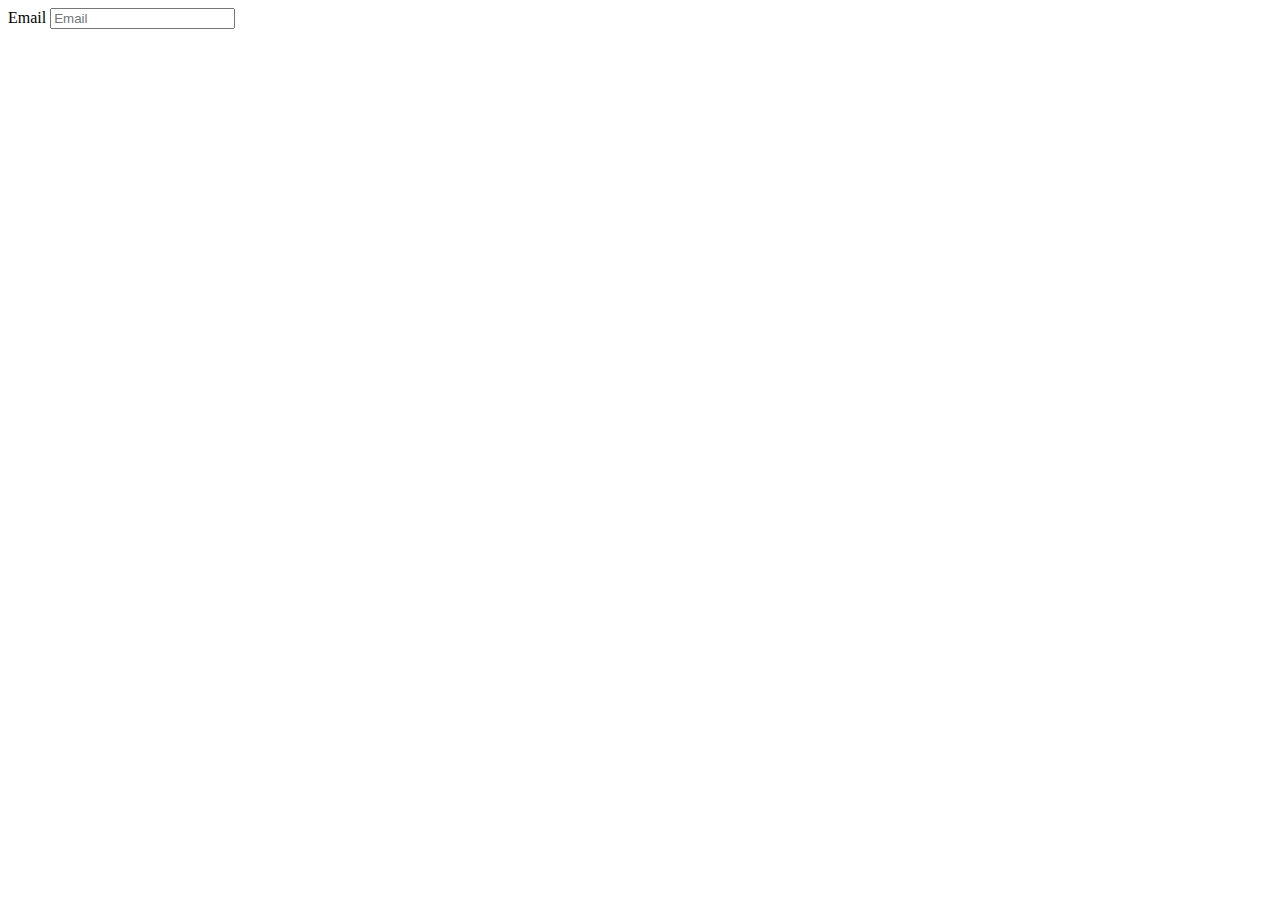
<file: index.html>
<!DOCTYPE html>
<html lang="en">
	<head>
		<meta charset="UTF-8" />
		<meta http-equiv="X-UA-Compatible" content="IE=edge" />
		<meta name="viewport" content="width=device-width, initial-scale=1.0" />
		<title>Aula GIT</title>
	</head>
	<body>
		<form>
			<label for="email_cliente">Email</label>
			<input
				id="email_cliente"
				type="text"
				placeholder="Email"
				name="email_cliente" />
		</form>
	</body>
</html>
</file>
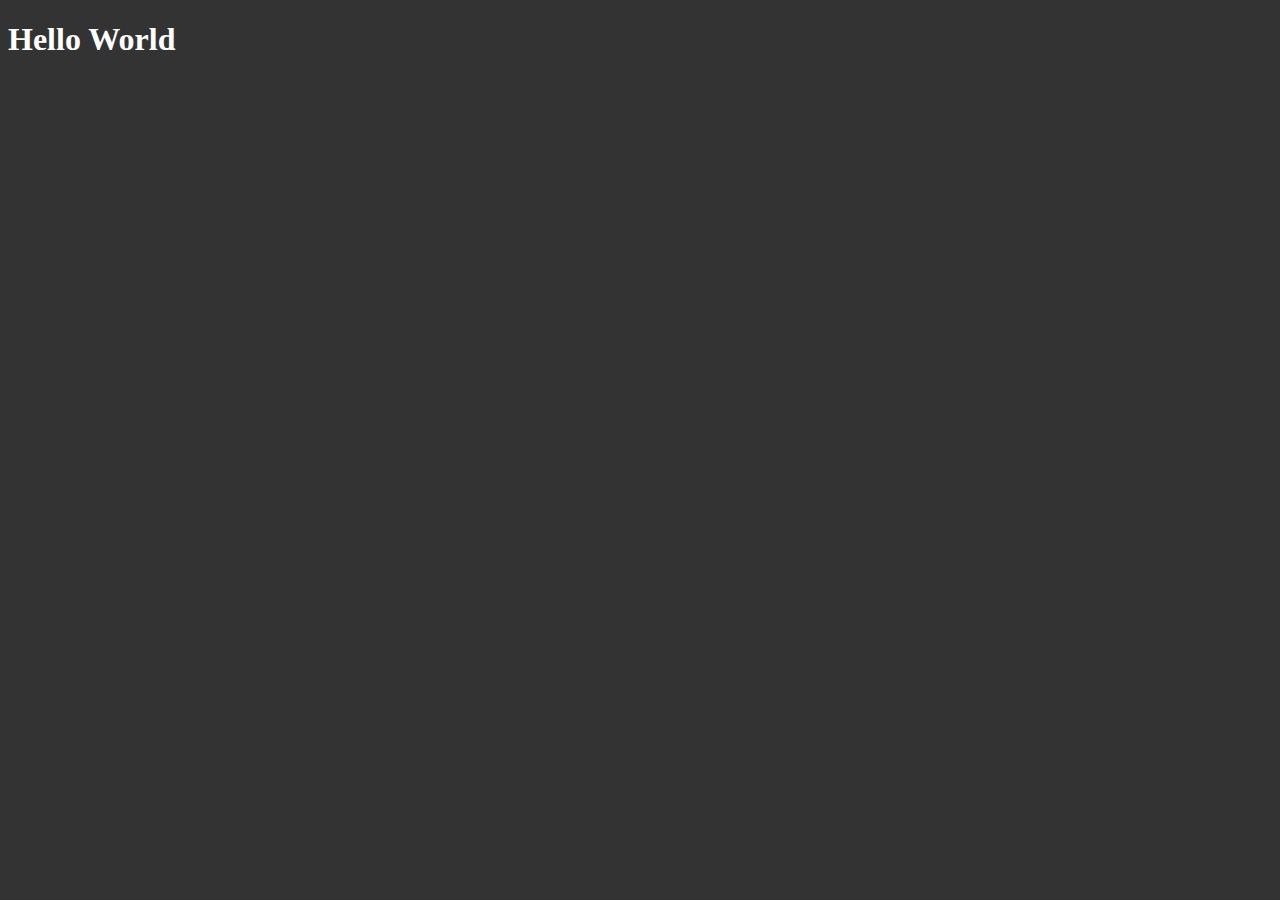
<file: aulas/aula07112022/ex-05.html>
<!DOCTYPE html>
<html lang="en">
	<head>
		<meta charset="UTF-8" />
		<meta http-equiv="X-UA-Compatible" content="IE=edge" />
		<meta name="viewport" content="width=device-width, initial-scale=1.0" />
		<title>Aula Arrays</title>
		<style>
			body {
				background-color: #333;
				color: #fff;
			}
		</style>
	</head>
	<body>
		<h1>Hello World</h1>
		<script>
			const animais = ["Tigre", "Girafa", "Leão", "Hipopótamo"];
			animais.push("Raposa");
			console.log(animais);

			const paises = [];

			paises[0] = "Brasil";
			paises[5] = "Alemanha";

			console.log(paises); // "Brasil", 3 x empty, "Alemanha"

			const cores = new Array(3);
			cores.push("Amarelo", "Verde", "Branco");
			console.log(cores);
		</script>
	</body>
</html>
</file>
